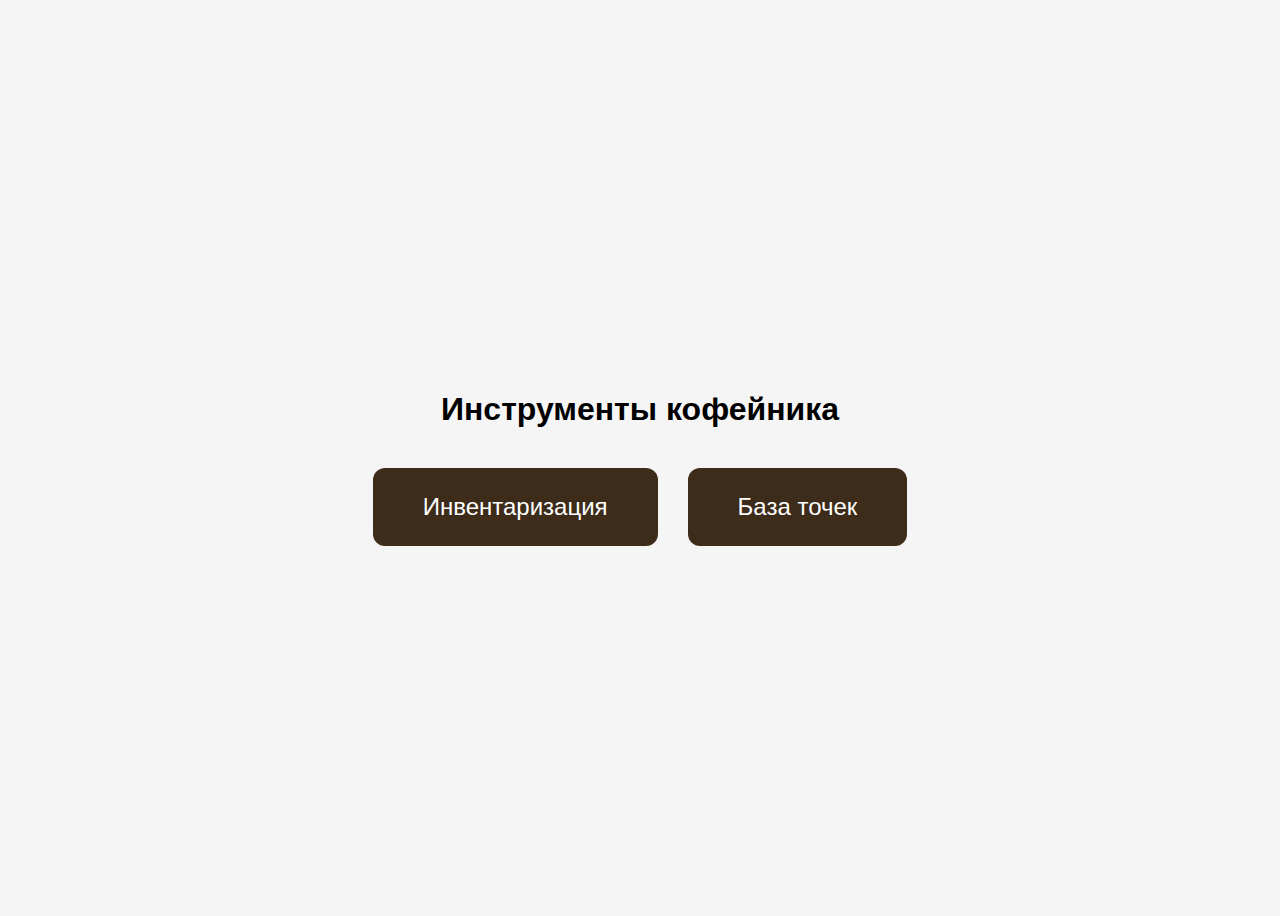
<file: index.html>
<!DOCTYPE html>
<html lang="ru">
<head>
  <meta charset="UTF-8">
  <title>Кофе. Инструменты</title>
  <style>
    body {
      font-family: sans-serif;
      display: flex;
      flex-direction: column;
      align-items: center;
      justify-content: center;
      min-height: 100vh;
      background: #f5f5f5;
    }
    h1 {
      margin-bottom: 40px;
    }
    .btn-group {
      display: flex;
      gap: 30px;
    }
    .main-btn {
      padding: 25px 50px;
      font-size: 1.5rem;
      border: none;
      border-radius: 12px;
      background: #3c2c19;
      color: #fff;
      cursor: pointer;
      transition: background 0.2s;
    }
    .main-btn:hover {
      background: #704214;
    }
  </style>
</head>
<body>
  <h1>Инструменты кофейника</h1>
  <div class="btn-group">
    <button class="main-btn" onclick="location.href='invent.html'">Инвентаризация</button>
    <button class="main-btn" onclick="location.href='base.html'">База точек</button>
  </div>
</body>
</html>
</file>
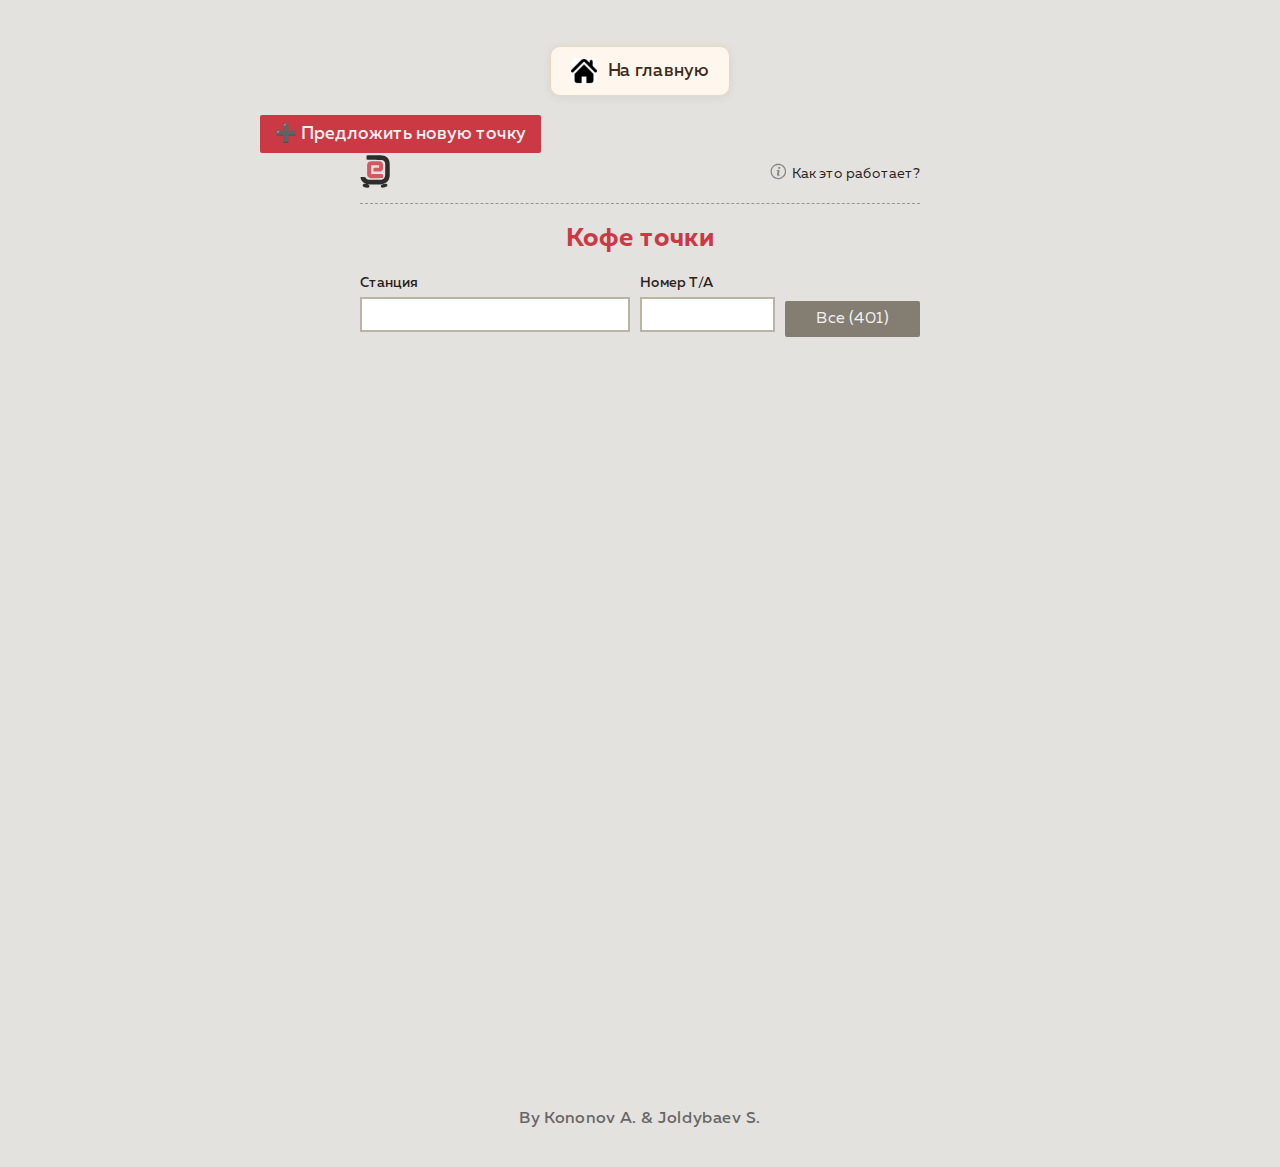
<file: base.html>
<!DOCTYPE html>
<html lang="ru">

<head>
    <meta charset="UTF-8">
    <meta name="viewport" content="width=device-width, initial-scale=1.0">
    <meta name="robots" content="noindex">
    <title>Кофе. База точек</title>
    <link rel="stylesheet" href="css/normalize.css">
    <link rel="stylesheet" href="css/style.css">
    <link rel="preload" href="fonts/MullerBold.woff2" as="font" type="font/woff2" crossorigin>
    <link rel="preload" href="fonts/MullerRegular.woff2" as="font" type="font/woff2" crossorigin>
    <link rel="preload" href="fonts/MullerMedium.woff2" as="font" type="font/woff2" crossorigin>
    <link rel="icon" href="img/icon.svg" type="image/svg+xml">
    <script src="js/index.js" type="module"></script>
</head>

<body>
    <nav class="nav-links">
      <a href="index.html" class="nav-btn">
        <img src="img/home.png" alt="Главная" class="nav-icon">На главную</a>
    </nav>
    <a 
      href="https://forms.gle/xRsVeNdCw46j1Bmk6" 
      target="_blank" 
      class="show-all" 
      style="margin: 16px 0 24px 0; background-color: #cb3945; font-size: 1.1rem; font-weight: 500;"
    >➕ Предложить новую точку
    </a>
    <div class="container main-wrap">
        <header class="header">
            <a class="logo">
                <svg width="30" height="33" viewBox="0 0 61 68" fill="none" xmlns="http://www.w3.org/2000/svg">
                    <path
                        d="M16.9107 0.678401C17.5671 0.667517 18.2235 0.656633 18.8997 0.64542C21.9281 0.615272 24.9565 0.587431 27.985 0.571867C29.5774 0.560694 31.1697 0.542267 32.7619 0.516284C35.062 0.478936 37.3613 0.46431 39.6616 0.454414C40.3656 0.439054 41.0696 0.423693 41.7949 0.407867C47.1881 0.423284 51.7294 1.67114 55.7851 5.3867C60.2222 10.1104 60.8931 14.8213 60.8547 21.0705C60.8567 21.7728 60.8586 22.4752 60.8606 23.1988C60.862 24.6789 60.8583 26.159 60.8498 27.6391C60.8389 29.8934 60.8497 32.1469 60.8627 34.4012C60.8613 35.8442 60.8587 37.2871 60.8547 38.7301C60.8588 39.3986 60.8629 40.0672 60.8672 40.756C60.8098 46.4477 59.6369 50.9982 55.7146 55.2833C51.954 58.6143 47.688 60.4917 42.6787 60.5566C42.0903 60.5653 41.5019 60.574 40.8957 60.5829C40.264 60.5879 39.6323 60.593 38.9814 60.5981C37.9961 60.6063 37.9961 60.6063 36.9908 60.6147C35.6 60.624 34.2091 60.6313 32.8183 60.6367C31.4042 60.6444 29.9901 60.6583 28.5761 60.6783C26.5249 60.7074 24.4743 60.7182 22.4229 60.7252C21.7994 60.737 21.1759 60.7489 20.5335 60.7611C15.2619 60.7437 10.424 59.4211 6.16612 56.2017C3.61212 53.5883 1.04968 50.833 0.867188 47.0543C0.896885 46.5512 0.926582 46.0481 0.957179 45.5298C8.89074 44.9025 8.89074 44.9025 10.9622 46.3873C11.7245 47.4342 12.4404 48.5144 13.1537 49.5953C16.4896 51.1198 19.6367 51.1583 23.2302 51.1543C24.0845 51.1586 24.0845 51.1586 24.9561 51.1631C26.156 51.1669 27.3559 51.1673 28.5557 51.1643C30.3818 51.1622 32.2072 51.1781 34.0332 51.1953C35.2035 51.1968 36.3738 51.1973 37.5442 51.1966C38.085 51.2028 38.6258 51.2091 39.183 51.2155C42.6702 51.187 45.3034 50.7105 48.3882 48.9177C51.5237 45.5729 51.506 42.4249 51.4823 38.0763C51.4865 37.43 51.4907 36.7836 51.4951 36.1177C51.4999 34.7554 51.4977 33.3932 51.4891 32.031C51.4797 29.9516 51.5028 27.8743 51.5286 25.7951C51.5293 24.4681 51.528 23.1412 51.5247 21.8143C51.5337 21.1958 51.5426 20.5774 51.5519 19.9403C51.5092 17.0042 51.3657 14.9748 49.505 12.6245C47.1768 10.4815 45.5813 10.2132 42.5344 10.1669C41.8992 10.1556 41.2639 10.1443 40.6094 10.1326C39.9254 10.1234 39.2414 10.1142 38.5367 10.1047C37.4832 10.086 37.4832 10.086 36.4083 10.0669C33.398 10.0135 30.3875 9.96758 27.3771 9.9211C25.1821 9.88615 22.9873 9.84733 20.7924 9.80828C19.7624 9.79448 19.7624 9.79448 18.7114 9.7804C18.0805 9.76907 17.4495 9.75775 16.7994 9.74608C16.2413 9.73759 15.6832 9.7291 15.1081 9.72035C13.8313 9.61771 13.8313 9.61771 13.1537 8.94012C13.087 7.69935 13.0658 6.45595 13.069 5.2134C13.0673 4.5356 13.0655 3.8578 13.0637 3.15946C13.2174 0.303773 14.3492 0.716891 16.9107 0.678401Z"
                        fill="black" />
                    <path
                        d="M25.3079 12.7357C26.1936 12.733 27.0793 12.7304 27.9918 12.7277C28.4484 12.732 28.905 12.7362 29.3754 12.7406C30.7675 12.7515 32.1581 12.7407 33.5501 12.7277C34.8786 12.7317 34.8786 12.7317 36.234 12.7357C37.0384 12.738 37.8429 12.7402 38.6717 12.7426C41.2077 13.0374 42.8355 13.7004 45.0003 15.0384C47.5523 19.0366 47.5043 23.2753 47.033 27.9125C46.3114 30.7499 45.4695 32.3428 42.9675 34.0108C41.3061 34.1646 41.3061 34.1646 39.3599 34.1431C38.315 34.1366 38.315 34.1366 37.2491 34.1299C36.5228 34.1186 35.7965 34.1072 35.0482 34.0955C34.3141 34.0894 33.58 34.0833 32.8236 34.077C31.0099 34.061 29.1965 34.0387 27.383 34.0108C27.3648 32.8957 27.3516 31.7804 27.3407 30.6652C27.3328 30.0442 27.325 29.4232 27.3169 28.7833C27.383 27.2349 27.383 27.2349 28.0606 26.5574C29.8878 26.5078 31.6972 26.4947 33.5237 26.515C34.0377 26.5181 34.5517 26.5211 35.0813 26.5243C36.3549 26.5323 37.6285 26.5444 38.902 26.5574C38.902 24.7685 38.902 22.9797 38.902 21.1367C33.5355 21.1367 28.169 21.1367 22.6399 21.1367C22.6399 27.174 22.6399 33.2112 22.6399 39.4315C24.2305 39.4158 25.821 39.4 27.4598 39.3838C29.0004 39.3733 30.541 39.365 32.0816 39.357C33.1523 39.3502 34.2229 39.341 35.2936 39.3293C36.8325 39.3128 38.3714 39.3051 39.9104 39.2991C40.389 39.2922 40.8677 39.2852 41.3608 39.278C43.8633 39.2774 44.8913 39.3588 47.033 40.7867C47.2554 42.0571 47.2554 42.0571 47.2024 43.497C47.1919 43.9722 47.1815 44.4473 47.1707 44.9369C47.033 46.2073 47.033 46.2073 46.3554 47.5625C42.6665 47.6297 38.9779 47.6788 35.2884 47.7114C34.0344 47.725 32.7805 47.7435 31.5266 47.767C29.7201 47.8 27.9141 47.8153 26.1073 47.8272C25.5502 47.8412 24.9932 47.8552 24.4192 47.8696C20.8031 47.871 18.6934 47.3166 15.8641 44.8522C14.0737 42.5104 14.3014 39.8145 14.3051 36.9805C14.3022 36.4827 14.2993 35.9848 14.2963 35.4718C14.2924 34.4205 14.2921 33.3692 14.295 32.3178C14.2971 30.7176 14.2813 29.1183 14.2641 27.5182C14.2625 26.4938 14.2621 25.4695 14.2627 24.4452C14.2565 23.9708 14.2503 23.4963 14.2438 23.0075C14.2733 19.8524 14.7472 17.6491 16.5417 15.0384C19.4615 13.0768 21.8337 12.7456 25.3079 12.7357Z"
                        fill="#D13543" />
                    <path
                        d="M11.4174 59.4626C16.6331 60.6619 16.6331 60.6619 18.5744 62.4694C18.8709 64.2057 18.8709 64.2057 18.5744 65.8573C17.2193 67.2125 17.2193 67.2125 15.1441 67.4243C12.0018 67.1749 9.18406 66.664 6.37788 65.1798C5.31915 63.3587 5.31915 63.3587 5.02271 61.7918C6.80678 58.9033 8.30439 58.9382 11.4174 59.4626Z"
                        fill="black" />
                    <path
                        d="M55.1641 59.7591C55.8417 60.4366 55.8417 60.4366 55.884 62.5118C55.87 63.1686 55.8561 63.8254 55.8417 64.5022C51.8263 66.2447 48.8106 67.4573 44.3227 67.2125C42.9675 65.8573 42.9675 65.8573 42.6711 64.2057C42.9675 62.4694 42.9675 62.4694 44.3227 61.326C47.8982 59.7617 51.3075 58.4735 55.1641 59.7591Z"
                        fill="black" />
                </svg>
            </a>

            <a class="how-work"
                href="https://rutube.ru/video/private/bd8b0cf9cf55935d789b9cd87a432eaa/?r=wd&p=vVD6oShyy-u8dAP588-37Q"
                target="_blank">
                <span class="info-icon">
                    <svg width="17" height="17" viewBox="0 0 11 11" fill="none" xmlns="http://www.w3.org/2000/svg">
                        <path
                            d="M5.27525 0.45375C5.37056 0.454478 5.46578 0.453752 5.56108 0.452889C6.09127 0.452026 6.60917 0.519191 7.10006 0.730006C7.12764 0.741484 7.15523 0.752961 7.18365 0.764786C7.80812 1.03078 8.33534 1.36014 8.82953 1.82788C8.86161 1.85738 8.8937 1.88689 8.92676 1.91729C9.7237 2.66653 10.3132 3.83472 10.361 4.93827C10.3625 5.08624 10.3639 5.23419 10.364 5.38218C10.364 5.40886 10.3641 5.43555 10.3641 5.46304C10.3638 5.85448 10.3484 6.22779 10.2538 6.60934C10.2451 6.64781 10.2365 6.68627 10.2276 6.72591C10.0411 7.46483 9.66982 8.14158 9.16864 8.71183C9.14389 8.74068 9.11915 8.76953 9.09366 8.79925C8.40217 9.59023 7.50274 10.0916 6.48966 10.3396C6.45268 10.3512 6.4157 10.3629 6.3776 10.3749C5.61957 10.5712 4.65247 10.4911 3.91242 10.2717C3.8747 10.2606 3.8747 10.2606 3.83622 10.2492C3.07426 10.0132 2.41291 9.56577 1.84385 9.01703C1.80424 8.98063 1.80424 8.98063 1.76384 8.94351C1.25226 8.46005 0.92018 7.83006 0.656958 7.18583C0.643713 7.15422 0.630467 7.12262 0.616821 7.09005C0.416229 6.58038 0.362578 6.07025 0.366122 5.52715C0.366593 5.42699 0.365431 5.32695 0.364144 5.2268C0.361839 4.66331 0.462938 4.1374 0.682391 3.61669C0.693877 3.5889 0.705363 3.5611 0.717196 3.53247C1.24798 2.28104 2.26684 1.27748 3.52854 0.767171C3.558 0.755606 3.58746 0.744041 3.61782 0.732126C3.64427 0.7215 3.67071 0.710875 3.69796 0.699928C4.21152 0.507396 4.73021 0.448817 5.27525 0.45375ZM2.38642 2.47219C2.36352 2.49291 2.34061 2.51363 2.31701 2.53498C1.62166 3.1886 1.18996 4.20613 1.15489 5.15024C1.12644 6.41542 1.49219 7.49745 2.35862 8.42807C3.0594 9.15206 4.09809 9.64104 5.10938 9.67154C5.18232 9.67218 5.25526 9.6723 5.32821 9.67193C5.36666 9.67182 5.40511 9.6717 5.44472 9.67158C5.74815 9.66766 6.02606 9.63433 6.32011 9.5596C6.35237 9.55226 6.38463 9.54491 6.41787 9.53735C6.9629 9.40387 7.46673 9.1493 7.91393 8.81356C7.94356 8.79131 7.9732 8.76906 8.00374 8.74613C8.8412 8.08984 9.43465 7.07781 9.56802 6.01599C9.60917 5.55338 9.61164 5.06296 9.50775 4.60859C9.49944 4.56728 9.49114 4.52597 9.48258 4.48341C9.25614 3.42292 8.55602 2.47924 7.65213 1.89169C7.51657 1.80724 7.37757 1.73163 7.23571 1.65832C7.20082 1.64022 7.16594 1.62213 7.13 1.60348C5.49261 0.830825 3.66175 1.27061 2.38642 2.47219Z"
                            fill="#848484" />
                        <path
                            d="M5.85051 4.5919C6.01755 4.7268 6.13613 4.88136 6.1597 5.10071C6.15865 5.32783 6.12999 5.53641 6.07849 5.75733C6.07102 5.79054 6.06356 5.82376 6.05587 5.85798C5.9819 6.1795 5.89238 6.49637 5.79736 6.81224C5.75029 6.97453 5.73741 7.12268 5.73726 7.2918C5.73663 7.32885 5.73663 7.32885 5.736 7.36665C5.73582 7.43077 5.73947 7.49487 5.74361 7.55885C5.8042 7.63366 5.8042 7.63366 5.88451 7.63437C5.92873 7.63384 5.92873 7.63384 5.97384 7.6333C6.0217 7.63297 6.0217 7.63297 6.07054 7.63264C6.10394 7.63207 6.13733 7.6315 6.17174 7.63091C6.2054 7.63061 6.23906 7.6303 6.27374 7.62999C6.35702 7.62919 6.44029 7.62807 6.52357 7.62668C6.51238 7.7162 6.50119 7.80573 6.48966 7.89796C5.47801 8.33104 5.47801 8.33104 4.96353 8.13203C4.74434 8.03295 4.62463 7.90917 4.52282 7.6945C4.49808 7.59167 4.49536 7.49477 4.49738 7.3893C4.4978 7.34576 4.4978 7.34576 4.49822 7.30134C4.51159 6.95265 4.62244 6.63137 4.72886 6.30184C4.92851 5.73493 4.92851 5.73493 4.92975 5.15117C4.87966 5.06961 4.87966 5.06961 4.7941 5.01552C4.67217 4.99782 4.67217 4.99782 4.53977 5.00493C4.49536 5.00576 4.45095 5.00659 4.40519 5.00744C4.31352 5.01363 4.23676 5.02215 4.14979 5.04943C4.1392 4.93922 4.1392 4.93922 4.14979 4.81206C4.53411 4.43068 5.38682 4.3024 5.85051 4.5919Z"
                            fill="#848484" />
                        <path
                            d="M6.2862 2.64175C6.461 2.76143 6.56421 2.87415 6.62531 3.08259C6.65033 3.26409 6.6275 3.4047 6.52358 3.55735C6.33072 3.75958 6.16526 3.8602 5.8835 3.87738C5.67194 3.87261 5.53142 3.78761 5.38517 3.63881C5.22652 3.45432 5.22319 3.32784 5.22555 3.08948C5.24192 2.9004 5.33564 2.80515 5.47021 2.68414C5.73083 2.49267 6.00209 2.48391 6.2862 2.64175Z"
                            fill="#848484" />
                    </svg>
                </span>Как это работает?
            </a>

        </header>

        <h1 class="page-title">Кофе точки</h1>

        <div class="inputs-wrap">
            <label class="input-wrap">
                <span class="input-label">Станция</span>
                <input type="text" class="input js-station">
            </label>
            <label class="input-wrap">
                <span class="input-label">Номер Т/А</span>
                <input type="text" class="input js-number">
            </label>
            <button class="show-all js-show-all all-hidden">
                <span class="js-show-hidden hidden-text">Все (<span class="js-quant">0</span>)</span>
                <span class="js-show-visible visible-text">X</span>
            </button>
        </div>

        <section class="places">
            <h2 class="visually-hidden">Точки</h2>

            <div class="loader js-loader">
                <svg class="car" width="102" height="40" xmlns="http://www.w3.org/2000/svg">
                    <g transform="translate(2 1)" stroke="#002742" fill="none" fill-rule="evenodd"
                        stroke-linecap="round" stroke-linejoin="round">
                        <path class="car__body"
                            d="M47.293 2.375C52.927.792 54.017.805 54.017.805c2.613-.445 6.838-.337 9.42.237l8.381 1.863c2.59.576 6.164 2.606 7.98 4.531l6.348 6.732 6.245 1.877c3.098.508 5.609 3.431 5.609 6.507v4.206c0 .29-2.536 4.189-5.687 4.189H36.808c-2.655 0-4.34-2.1-3.688-4.67 0 0 3.71-19.944 14.173-23.902zM36.5 15.5h54.01"
                            stroke-width="3" stroke="#D13543" />
                        <ellipse class="car__wheel--left" stroke-width="3.2" stroke="#D13543" fill="#e3e2df" cx="83.493" cy="30.25"
                            rx="6.922" ry="6.808" />
                        <ellipse class="car__wheel--right" stroke-width="3.2" stroke="#D13543" fill="#e3e2df" cx="46.511" cy="30.25"
                            rx="6.922" ry="6.808" />
                        <path class="car__line car__line--top" d="M22.5 16.5H2.475" stroke-width="3" />
                        <path class="car__line car__line--middle" d="M20.5 23.5H.4755" stroke-width="3" />
                        <path class="car__line car__line--bottom" d="M25.5 9.5h-19" stroke-width="3" />
                    </g>
                </svg>
            </div>

            <b class="not-found js-not-found">Не найдено</b>
            <div class="js-places">
            </div>
        </section>

        <template class="js-template">
            <div class="place">
                <h3 class="place-title"><span class="js-list-num">1</span>. <span
                        class="place-name js-place-title">Петровско-Разумовская</span> - <span
                        class="place-num js-place-num">2213</span> </h3>
                <div class="place-links">
                    <span class="place-link-wrap js-place-enter">
                        <b class="place-link-text">Вход:</b>
                        <a href="#" class="place-link js-place-link" target="_blank">ссылка</a>
                    </span>
                    <span class="place-link-wrap js-place-drive">
                        <b class="place-link-text">Заезд:</b>
                        <a href="#" class="place-link js-place-link" target="_blank">ссылка</a>
                    </span>
                    <span class="place-link-wrap js-place-parking">
                        <b class="place-link-text">Парковка:</b>
                        <a href="#" class="place-link js-place-link" target="_blank">ссылка</a>
                    </span>
                </div>
                <div class="place-about js-place-descr">
                    <b class="place-link-text">Особенности:</b>
                    <p class="place-descr js-place-descr-text">Взять ключ от конструкции. Заезжать под кирпич, только
                        посмотреть или в
                        округе нет ДПС. Дальше мимо шлагбаума слева по тротуару.</p>
                </div>
            </div>
        </template>
    </div>
<footer class="site-footer">
    By Kononov A. &amp; Joldybaev S.
</footer>
</body>

</html>
</file>
<file: css/style.css>
/* ====== ШРИФТЫ ====== */
@font-face {
  font-family: "Muller";
  src: local("Muller Regular"), local("Muller-Regular"),
    url("../fonts/MullerRegular.woff2") format("woff2"),
    url("../fonts/MullerRegular.woff") format("woff");
  font-weight: 400;
  font-style: normal;
  font-display: swap;
}

@font-face {
  font-family: "Muller";
  src: local("Muller Medium"), local("Muller-Medium"),
    url("../fonts/MullerMedium.woff2") format("woff2"),
    url("../fonts/MullerMedium.woff") format("woff");
  font-weight: 500;
  font-style: normal;
  font-display: swap;
}

@font-face {
  font-family: "Muller";
  src: local("Muller Bold"), local("Muller-Bold"),
    url("../fonts/MullerBold.woff2") format("woff2"),
    url("../fonts/MullerBold.woff") format("woff");
  font-weight: 700;
  font-style: normal;
  font-display: swap;
}

/* ====== ГЛОБАЛЬНЫЕ СТИЛИ ====== */
html {
  box-sizing: border-box;
}

*,
*::before,
*::after {
  box-sizing: inherit;
}

a {
  color: inherit;
  text-decoration: none;
}

img,
svg {
  max-width: 100%;
  height: auto;
}

body {
  min-width: 360px;
  font-family: "Muller", Arial, sans-serif;
  font-size: 16px;
  line-height: 1.2;
  color: #2b221a;
  background-color: #e3e2df;
  max-width: 800px;
  margin: 0 auto;
  padding: 20px;
}

/* ====== ВСПОМОГАТЕЛЬНЫЕ КЛАССЫ ====== */
.visually-hidden {
  position: absolute;
  width: 1px;
  height: 1px;
  margin: -1px;
  border: 0;
  padding: 0;
  white-space: nowrap;
  clip-path: inset(100%);
  clip: rect(0 0 0 0);
  overflow: hidden;
}

.hidden-text {
  display: none;
}

.all-hidden .visible-text {
  display: none;
}
.all-hidden .hidden-text {
  display: block;
}

/* ====== КОНТЕЙНЕРЫ ====== */
.container {
  max-width: 600px;
  margin: 0 auto;
  padding: 0 20px;
}

.main-wrap {
  padding-top: 10px;
  padding-bottom: 40px;
  min-height: 100vh;
}

.header {
  display: flex;
  align-items: center;
  gap: 15px;
  margin-bottom: 20px;
  padding-bottom: 15px;
  border-bottom: 1px dashed #969696;
  justify-content: space-between;
}

/* ЛОГО */
.logo {
  display: flex;
  width: 30px;
  opacity: 0.8;
}
.header-operator {
  font-size: 26px;
  font-weight: 500;
  color: #cb3945;
  margin-left: 5px;
  margin-right: auto;
  letter-spacing: 0.01em;
  white-space: nowrap;
  align-self: center;
}
/* ====== ЗАГОЛОВКИ ====== */
h1, .page-title, .main-center-title {
  color: #cb3945;
  font-size: 26px;
  line-height: 1.2;
  margin: 0 0 20px 0;
  text-align: center;
}

.main-center-title {
  font-size: 2.1rem;
  font-weight: 700;
  margin-bottom: 70px;
  margin-top: 0;
  letter-spacing: 0.03em;
}

@media (max-width: 600px) {
  h1, .page-title, .main-center-title {
    font-size: 1.5rem;
    margin-bottom: 25px;
  }
}

/* ====== ПОДСКАЗКА/ИНФО ====== */
.how-work {
  display: flex;
  align-items: center;
  margin-top: 5px;
  font-size: 14px;
  transition: color 0.2s;
  outline: none;
}

.how-work:hover,
.how-work:focus-visible {
  color: #cb3945;
}

.how-work:focus-visible {
  color: #a32d37;
}

.info-icon {
  display: flex;
  width: 17px;
  margin-bottom: 5px;
  margin-right: 5px;
  line-height: 1;
}

/* ====== КНОПКИ ====== */
.show-all {
  min-height: 35px;
  padding: 10px 15px;
  border: none;
  border-radius: 2px;
  color: #f1f1f1;
  font-size: 16px;
  line-height: 1;
  cursor: pointer;
  background-color: #847d72;
  outline: none;
  transition: background-color 0.2s;
  width: 100%;
}

.show-all:hover,
.show-all:focus-visible {
  background-color: #6c675d;
}

.show-all:active {
  background-color: #57524a;
}

/* ====== ФОРМЫ ====== */
.inputs-wrap {
  display: grid;
  grid-template-columns: 2fr 1fr 1fr;
  gap: 10px;
  align-items: end;
}

.input-wrap {
  display: flex;
  flex-direction: column;
}

.input-label,
label {
  margin-bottom: 5px;
  font-size: 14px;
  font-weight: 500;
}

.input, select.input {
  width: 100%;
  height: 35px;
  padding: 5px 5px 3px;
  border: 2px solid #bab5a2;
  font-size: 16px;
  transition: border-color 0.2s;
  outline: none;
}

.input:focus, select.input:focus,
.input:focus-visible, select.input:focus-visible {
  border-color: #867544;
}

select.input.error {
  border: 1px solid #ff4d4d;
  box-shadow: 0 0 0 2px rgba(255, 77, 77, 0.2);
}

.error-message {
  color: #ff4d4d;
  font-size: 14px;
  margin-top: 5px;
  display: none;
  opacity: 0;
  transition: opacity 0.3s ease;
}
.error-message.visible {
  display: block;
  opacity: 1;
}

.form-group {
  margin-bottom: 15px;
}
/* ====== МОБИЛЬНЫЕ ИСПРАВЛЕНИЯ ДЛЯ BASE.HTML ====== */
@media (max-width: 600px) {
  /* Фикс горизонтального скролла */
  body {
    overflow-x: hidden;
    padding: 15px;
  }

  /* Фикс для шапки base.html */
  .header {
    display: flex;
    flex-wrap: wrap; /* Разрешаем перенос */
    gap: 5px 10px; /* Отступы между элементами */
    align-items: center;
  }

  /* Лого и заголовок остаются в одной строке */
  .logo {
    width: 30px; /* Исходный размер */
    order: 1;
  }

  .header-operator {
    font-size: 1.3rem; /* Возвращаем нормальный размер */
    order: 2;
    margin-left: 5px;
    white-space: nowrap;
  }

  /* "Как это работает" — на новой строке */
  .how-work {
    order: 3; /* Перемещаем в конец */
    width: 100%; /* На всю ширину */
    margin-top: 0;
    padding-left: 5px; /* Левый отступ */
    font-size: 0.9rem; /* Чуть уменьшаем текст */
    justify-content: flex-start; /* Выравниваем по левому краю */
  }

  /* Иконка "i" */
  .info-icon {
    margin-right: 5px;
  }

  /* Навигационные кнопки */
  .nav-links {
    flex-direction: column;
    gap: 8px;
    margin: 15px 0;
  }

  .nav-btn {
    font-size: 0.8rem;
    padding: 8px 12px;
    min-height: auto;
    white-space: nowrap;
  }

  .nav-icon {
    width: 18px;
    height: 18px;
  }

  /* Основной контент */
  .page-title {
    font-size: 1.3rem;
    margin-bottom: 15px;
  }

  .inputs-wrap {
    grid-template-columns: 1fr;
    gap: 8px;
  }

  .show-all {
    padding: 8px 12px;
    font-size: 0.85rem;
  }
}
/* ====== ПЛЕЙСЫ/СПИСОК ====== */
.places {
  padding-top: 30px;
}

.place {
  padding-top: 10px;
  padding-bottom: 10px;
  border-top: 1px dashed #969696;
}

.place:last-child {
  border-bottom: 1px dashed #969696;
}

.place-title {
  margin-top: 0;
  margin-bottom: 10px;
  font-size: 20px;
}

.place-links {
  display: grid;
  grid-template-columns: 1fr 1fr 1fr;
  gap: 10px;
}

.place-links:not(:last-child) {
  margin-bottom: 10px;
}

.place-link-wrap {
  display: flex;
  flex-direction: column;
  align-items: flex-start;
  font-size: 16px;
}

.place-link {
  color: #cb3945;
  text-decoration: underline;
  transition: color 0.2s;
}

.place-link:hover,
.place-link:focus,
.place-link:active {
  color: #2b221a;
}

.place-link-text {
  display: block;
  margin-bottom: 5px;
}

.place-descr {
  margin-top: 0;
  margin-bottom: 0;
}

/* ====== ТАБЛИЦЫ ====== */
#inventoryTable {
  width: 100%;
  border-collapse: collapse;
  margin-top: 20px;
}

#inventoryTable th, #inventoryTable td {
  border: 1px solid #ddd;
  padding: 8px;
  text-align: left;
}

#inventoryTable th {
  background-color: #f2f2f2;
}

#inventoryTable td:first-child {
  text-align: center;
  vertical-align: middle;
}

#inventoryTable input[type="number"] {
  width: 80px;
  padding: 6px;
  border: 1px solid #ddd;
  border-radius: 4px;
  text-align: center;
  margin: 0 auto;
  display: block;
}

.non-editable {
  background-color: #f0f0f0;
  cursor: not-allowed;
}

/* ====== НАВИГАЦИЯ ====== */
.nav-links {
  display: flex;
  gap: 22px;
  justify-content: center;
  margin: 26px 0 30px 0;
}

.nav-btn {
  display: inline-flex;
  align-items: center;
  gap: 8px;
  background: #fff7ee;
  color: #3c2c19;
  font-size: 1.09rem;
  font-weight: 500;
  border-radius: 10px;
  border: 1.2px solid #edd7b8;
  box-shadow: 0 2px 8px rgba(80,60,20,0.08);
  padding: 11px 20px;
  text-decoration: none;
  transition: background 0.16s, box-shadow 0.16s, border-color 0.16s, transform 0.13s;
  cursor: pointer;
}
.nav-btn:hover, .nav-btn:focus {
  background: #ffe7c2;
  box-shadow: 0 6px 16px rgba(60,44,25,0.12);
  border-color: #e2c590;
  transform: translateY(-2px) scale(1.04);
  color: #2a1801;
  text-decoration: none;
}
.nav-icon {
  width: 26px;
  height: 26px;
  object-fit: contain;
  border-radius: 6px;
  background: #fff;
  margin-right: 3px;
}

/* ====== КНОПКИ ГЛАВНОЙ ====== */
.btn-group {
  display: flex;
  gap: 36px;
  flex-wrap: wrap;
  justify-content: center;
}
.main-link {
  display: flex;
  flex-direction: column;
  align-items: center;
  text-decoration: none;
  color: #32200a;
  background: linear-gradient(135deg, #f8f3ed 0%, #f7ece0 100%);
  border-radius: 16px;
  box-shadow: 0 2px 10px rgba(60,44,25,0.08);
  padding: 32px 28px 22px 28px;
  min-width: 170px;
  min-height: 210px;
  border: 1.5px solid #ead9bb;
  transition: box-shadow 0.18s, transform 0.18s, border 0.18s;
}
.main-link:hover,
.main-link:focus {
  box-shadow: 0 8px 38px rgba(60,44,25,0.17);
  transform: translateY(-4px) scale(1.045);
  border-color: #d3be90;
}
.main-link:active {
  transform: scale(0.97);
}
.main-img {
  width: 115px;
  height: 115px;
  margin-bottom: 18px;
  border-radius: 12px;
  background: #fff;
  object-fit: contain;
  transition: box-shadow 0.18s, transform 0.18s;
}
.main-title {
  font-size: 1.16rem;
  font-weight: 500;
  background: none;
  border-radius: 8px;
  padding: 8px 0 0 0;
  margin-top: 0;
  user-select: none;
}

/* ====== ФУТЕР ====== */
.site-footer {
  margin-top: 64px;
  color: #131313;
  font-size: 1.02rem;
  text-align: center;
  letter-spacing: 0.02em;
  font-family: 'Muller', Arial, sans-serif;
  opacity: 0.60;
  font-weight: 500;
  padding-bottom: 18px;
  user-select: none;
}

/* ====== ЛОАДЕР/АНИМАЦИЯ (ИЗ ПЕРВОГО ФАЙЛА) ====== */
.loader {
  display: none;
  align-items: center;
  justify-content: center;
  width: 102px;
  margin-left: auto;
  margin-right: auto;
  transform: translateX(-14px);
}

.car__body {
  animation: shake 0.1s ease-in-out infinite alternate;
}

.car__line {
  transform-origin: center right;
  stroke-dasharray: 22;
  animation: line 0.6s ease-in-out infinite;
  animation-fill-mode: both;
}
.car__line--top {
  animation-delay: 0s;
}
.car__line--middle {
  animation-delay: 0.2s;
}
.car__line--bottom {
  animation-delay: 0.4s;
}

@keyframes shake {
  0% {
    transform: translateY(-1%);
  }
  100% {
    transform: translateY(3%);
  }
}

@keyframes line {
  0% {
    stroke-dashoffset: 22;
  }
  25% {
    stroke-dashoffset: 22;
  }
  50% {
    stroke-dashoffset: 0;
  }
  51% {
    stroke-dashoffset: 0;
  }
  80% {
    stroke-dashoffset: -22;
  }
  100% {
    stroke-dashoffset: -22;
  }
}

/* ====== НЕ НАЙДЕНО ====== */
.not-found {
  display: none;
  font-size: 18px;
  text-align: center;
}

/* ====== АДАПТИВ ====== */
@media (max-width: 768px) {
  #inventoryTable {
    display: table;
    width: 100%;
    border-collapse: collapse;
    margin: 15px 0;
  }
  #inventoryTable thead { display: table-header-group; }
  #inventoryTable tbody { display: table-row-group; }
  #inventoryTable tr { display: table-row; }
  #inventoryTable th {
    background-color: #f5f5f5;
    font-weight: bold;
  }
  #inventoryTable th, #inventoryTable td {
    padding: 8px;
    font-size: 15px;
  }
  #inventoryTable input[type="number"] {
    font-size: 16px;
    padding: 10px;
    min-height: 40px;
  }
  body.keyboard-visible { padding-bottom: 300px; }
}

@media (max-width: 600px) {
  .main-center {
    min-height: 85vh;
    padding: 0 4vw;
  }
  .main-center-title {
    font-size: 1.27rem;
    margin-bottom: 25px;
  }
  .btn-group {
    flex-direction: column;
    gap: 22px;
    width: 100%;
    align-items: center;
  }
  .main-link, .main-btn {
    min-width: 80vw;
    font-size: 1.25rem;
    padding: 22px 0 !important;
  }
  .main-img {
    width: 80px !important;
    height: 80px !important;
  }
  .main-title {
    font-size: 1.13rem !important;
    padding: 10px 0 !important;
  }
  h1, .page-title { font-size: 1.5rem; }
  .nav-btn {
    font-size: 0.9rem;
    padding: 10px 15px;
  }
  
  .nav-icon {
    width: 20px;
    height: 20px;
  }
}

@media (max-width: 480px) {
  #inventoryTable th, #inventoryTable td {
    padding: 6px 8px;
    font-size: 14px;
  }
}

/* ====== ВЫРАВНИВАНИЕ ЦЕНТРА ====== */
.main-center {
  min-height: 90vh;
  display: flex;
  flex-direction: column;
  align-items: center;
  justify-content: center;
}

@media (max-width: 600px) {
  .main-center {
    min-height: 85vh;
  }
}
</file>
